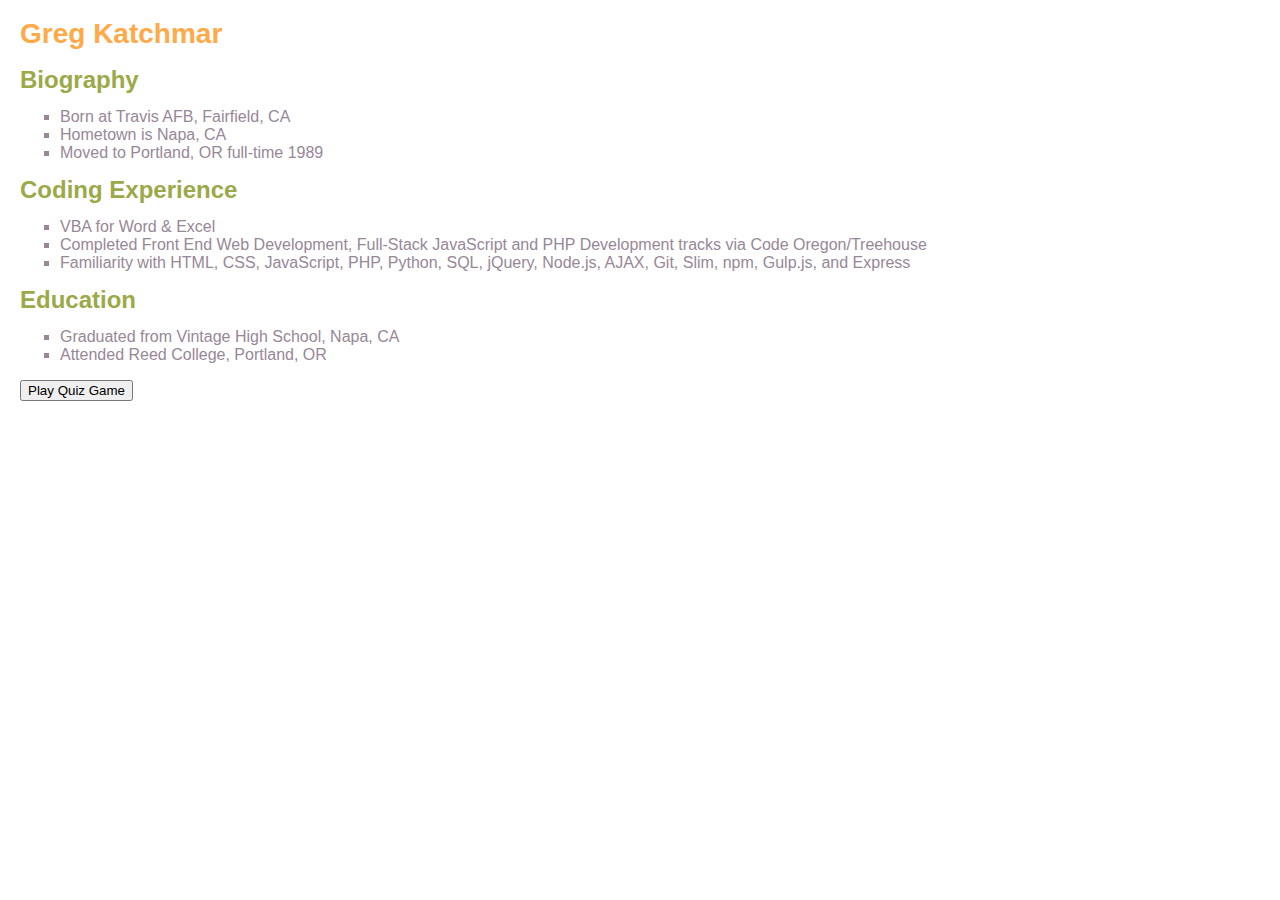
<file: index.html>
<!DOCTYPE html>
<html>
<link rel="stylesheet" type="text/css" href="main.css" media="screen" />
<head>
  <title>Greg Katchmar</title>
</head>
<body>
  <h1>Greg Katchmar</h1>
    <h2>Biography</h2>
      <ul>
        <li>Born at Travis AFB, Fairfield, CA</li>
        <li>Hometown is Napa, CA</li>
        <li>Moved to Portland, OR full-time 1989</li>
      </ul>
    <h2>Coding Experience</h2>
      <ul>
        <li>VBA for Word & Excel</li>
        <li>Completed Front End Web Development, Full-Stack JavaScript and PHP Development tracks via Code Oregon/Treehouse</li>
        <li>Familiarity with HTML, CSS, JavaScript, PHP, Python, SQL, jQuery, Node.js, AJAX, Git, Slim, npm, Gulp.js, and Express</li>
      </ul>  
    <h2>Education</h2>
      <ul>
        <li>Graduated from Vintage High School, Napa, CA</li>
        <li>Attended Reed College, Portland, OR</li>
  </ul>
<!--
    <h2>Goals</h2>
      <p>To further my coding education in order to "reboot" my stalled employment opportunities.</p>
-->
    <h2 id="QuizStart"> </h2>
  <p id="QuizContent"> </p>
</body>
<input type="button" value="Play Quiz Game" onclick="playGame()"><br><br>  
<script type="text/javascript" src="game.js"></script>
</html>
</file>
<file: main.css>
/* Base Styles -------------------- */

body {
  color: #978797;
  margin: 10px 20px;
  font-family: Arial, Helvetica, sans-serif;
}

h1 {  
  font-size: 1.75em; 
  color: rgb(255, 169, 73);
  line-height: 1.1;
}

h2 {
  font-size: 1.5em;
  color: rgb(155, 169, 73);
  line-height: 1.0;
  margin: 0 0 .5em;
}

ul {
    list-style-type: square;
}
</file>
